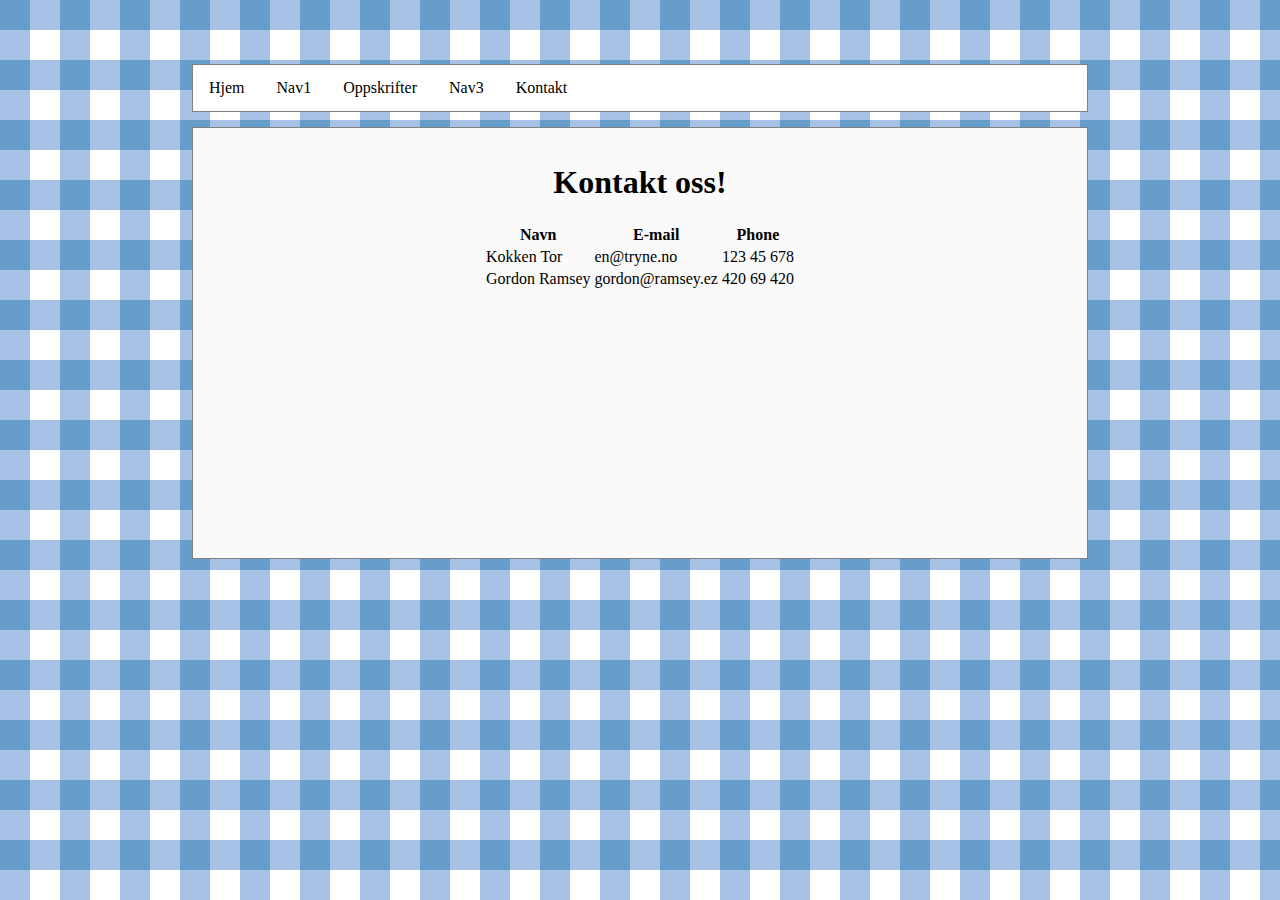
<file: kontakt.html>
<!DOCTYPE html>
<html>
    <head>
        <title>Kontakt [F]oss \[T]/</title>
        <meta charset="UTF-8">
        <link rel="stylesheet" type="text/css" href="style.css">
    </head>
    <body style="text-align: center;">
        <nav>
            <ul>
                <li><a href="index.html">Hjem</a></li>
                <li><a href="">Nav1</a></li>
                <li class="dropdown">
                    <a href="oppskrifter.html" class="dropbtn">Oppskrifter</a>
                    <nav class="dropdown-content">
                        <a href="">Oppskrift1</a>
                        <a href="">Oppskrift2</a>
                        <a href="">Oppskrift3</a>
                        <a href="">Oppskrift4</a>
                    </nav>
                </li>
                <li><a href="">Nav3</a></li>
                <li> <a href="kontakt.html">Kontakt</a></li>  
            </ul>
        </nav>
        <section>
            <h1>Kontakt oss!</h1>
            <table>
                <tr>
                    <th>Navn</th>
                    <th>E-mail</th>
                    <th>Phone</th>
                </tr>
                <tr>
                    <td>Kokken Tor</td>
                    <td>en@tryne.no</td>
                    <td>123 45 678</td>
                </tr>
                <tr>
                    <td>Gordon Ramsey</td>
                    <td>gordon@ramsey.ez</td>
                    <td>420 69 420</td>
                </tr>
            </table>
        </section>
        <footer class="undertekst"></footer>
    </body>
</html>
</file>
<file: style.css>
body{
    margin: 5% 15%;
	background-image:url(img/background.png);
	font-family: verdana;
    min-width:500px;
}
section{
    min-height:400px;
    background-color:#fafafa;
    padding:15px;
    border: 1px solid grey;
}
section table{
    margin-left: auto;
    margin-right: auto;
}
section table td{
    text-align: left;
}
aside{
	float:right;
	width: 30%;
	margin-left: 20px;
	color:grey;
}
aside img{
    width:100%;
    margin-bottom: 5px;
    
}
.undertekst{
    color:grey;
}
nav ul {
    list-style-type: none;
    padding: 0;
    overflow: hidden;
    background-color:white;
    border: 1px solid grey;
    margin-bottom: 15px;
}

nav li {
    float: left;
}

nav li a, .dropbtn {
    display: inline-block;
    color: black;
    text-align: center;
    padding: 14px 16px;
    text-decoration: none;
}

nav li a:hover, .dropdown:hover .dropbtn {
    background-color: rgb(225,240,255);
    color:black;
}

nav li.dropdown {
    display: inline-block;
}

.dropdown-content {
    display: none;
    position: absolute;
    background-color: rgb(240,240,240);
    min-width: 160px;
}


.dropdown-content a {
    padding: 12px 16px;
    text-decoration: none;
    display: block;
    text-align: left;
    color:black;
}

.dropdown-content a:hover {
    background-color: white;
}

.dropdown:hover .dropdown-content {
    display: block;
}
</file>
